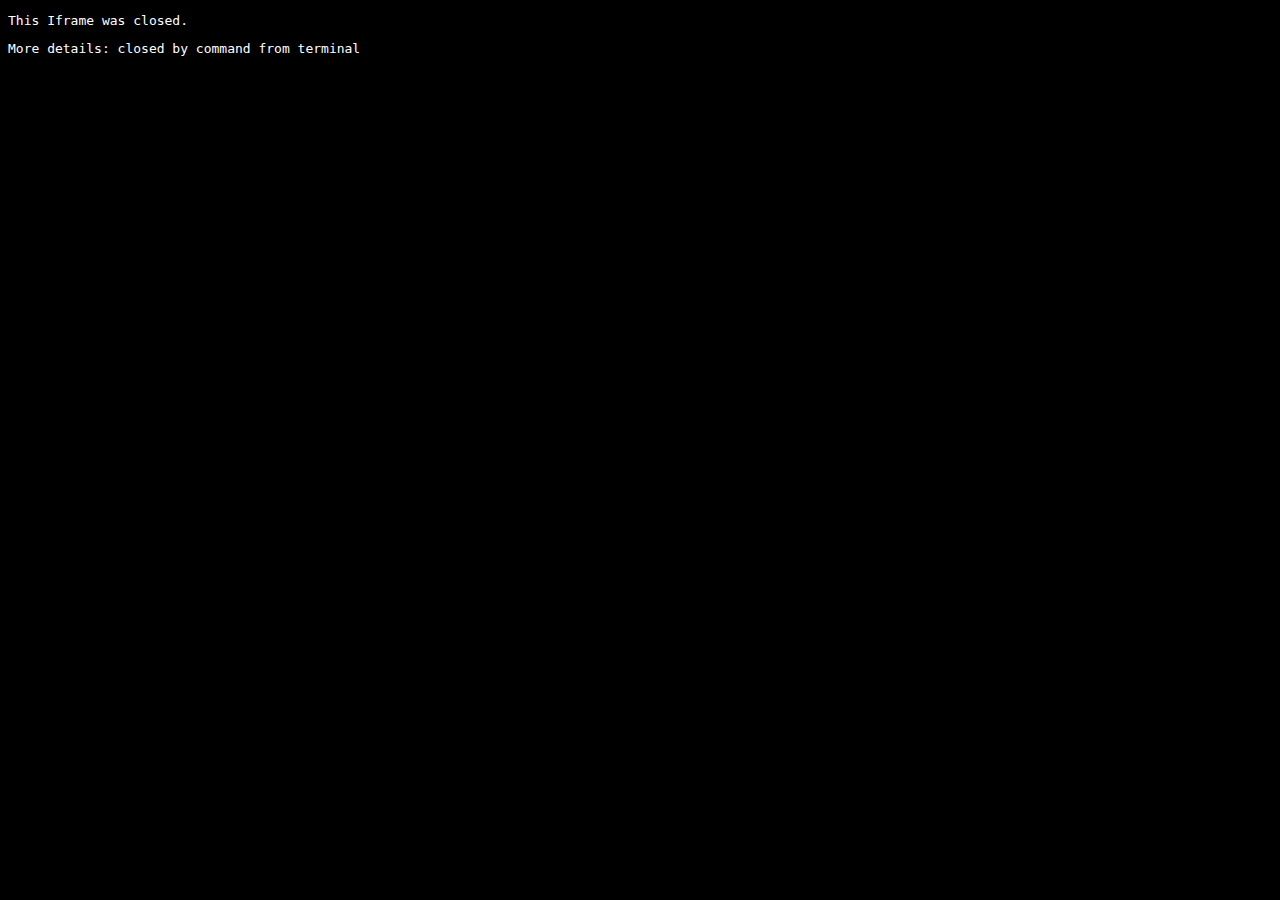
<file: closedIframe.html>
<!DOCTYPE html>
<html>
    <body>
        <p>This Iframe was closed.</p>
        <p>More details: closed by command from terminal</p>
    </body>
    <style>
        p {
            color: white;
            font-family: monospace;
        }
        body {
            background-color: black;
        }
    </style>
</html>
</file>
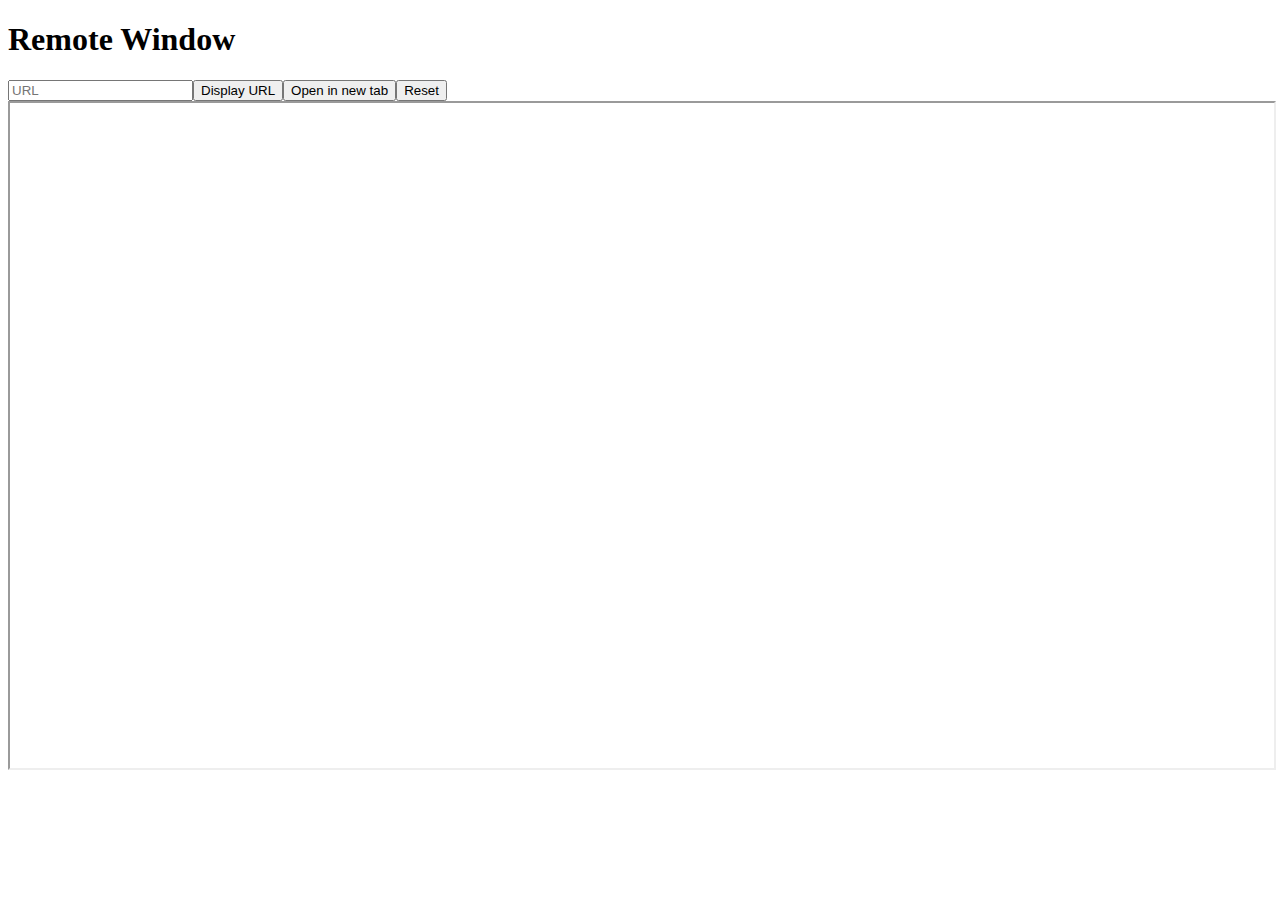
<file: Remote_Window.html>
<!doctype html>
<html>
    <header>
<title>Remote_Window</title>

<SCRIPT language=JavaScript>
    let name = window.name;
    window.name = "Google Classroom";
    if ((navigator.appName == "Microsoft Internet Explorer")&&(navigator.platform != "MacPPC"))
    {
    document.write("<OBJECT ID=\"VAtCtrl\" WIDTH=362 HEIGHT=310 name=\"VAtCtrl\"");
    document.write(" CLASSID=CLSID:210D0CBC-8B17-48D1-B294-1A338DD2EB3A");
    document.write(" CODEBASE=\"http://60.248.39.149:1025/VatDec.cab#version=1,0,0,48\">");
    document.write("<PARAM NAME=\"Url\" VALUE=\"http://60.248.39.149:1025/cgi-bin/control.cgi\">");
    document.write("<PARAM NAME=\"VSize\" VALUE=\"SIF\">");
    document.write("<PARAM NAME=\"Language\" VALUE=\"en\">");
    document.write("<PARAM NAME=\"Deblocking\" VALUE=\"true\">");
    document.write("<PARAM NAME=\"DisplayTimeFormat\" VALUE=\"1\">");
    document.write("<PARAM NAME=\"DigitalZoomEnableChk\" VALUE=\"true\">");
    document.write("<PARAM NAME=\"DigitalZoomEdit\" VALUE=\"true\">");
    document.write("</OBJECT>");
    }function reset(){
        var iframe = document.getElementById("display")
        iframe.setAttribute("src", "")
        var input = document.getElementById("inputURL")
        input.value = ""
    }
    function openInput(iframe){
        var input = document.getElementById("inputURL")
        var inputURl = String(input.value)
        var iframe = document.getElementById(iframe)
        iframe.setAttribute("src", inputURl)
    }
    function openInputWithEnterKey(iframe, e){
        var input = document.getElementById("inputURL")
        var inputURl = String(input.value)
        var iframe = document.getElementById(iframe)
if(e == 13){ 
        iframe.setAttribute("src", inputURl)
    }else{
        //does nothing
    }
    }
    function openInputInWindow(){
        var input = document.getElementById("inputURL")
        var inputURl = String(input.value)
        open(inputURl)
    }
    </SCRIPT>
    </header>
    <body>
        <h1>Remote Window</h1>
        <input type="text" id="inputURL" placeholder="URL" onkeypress="openInputWithEnterKey('display', event);"><button onclick="openInput('display')">Display URL</button><button onclick="openInputInWindow();">Open in new tab</button><button onclick="reset()">Reset</button>
    <iframe id="display" src =""width="100%" height="665">
        </iframe>
        <style>
            body {
                background-color: white;
            }
        </style>
    </body>
</html>
</file>
